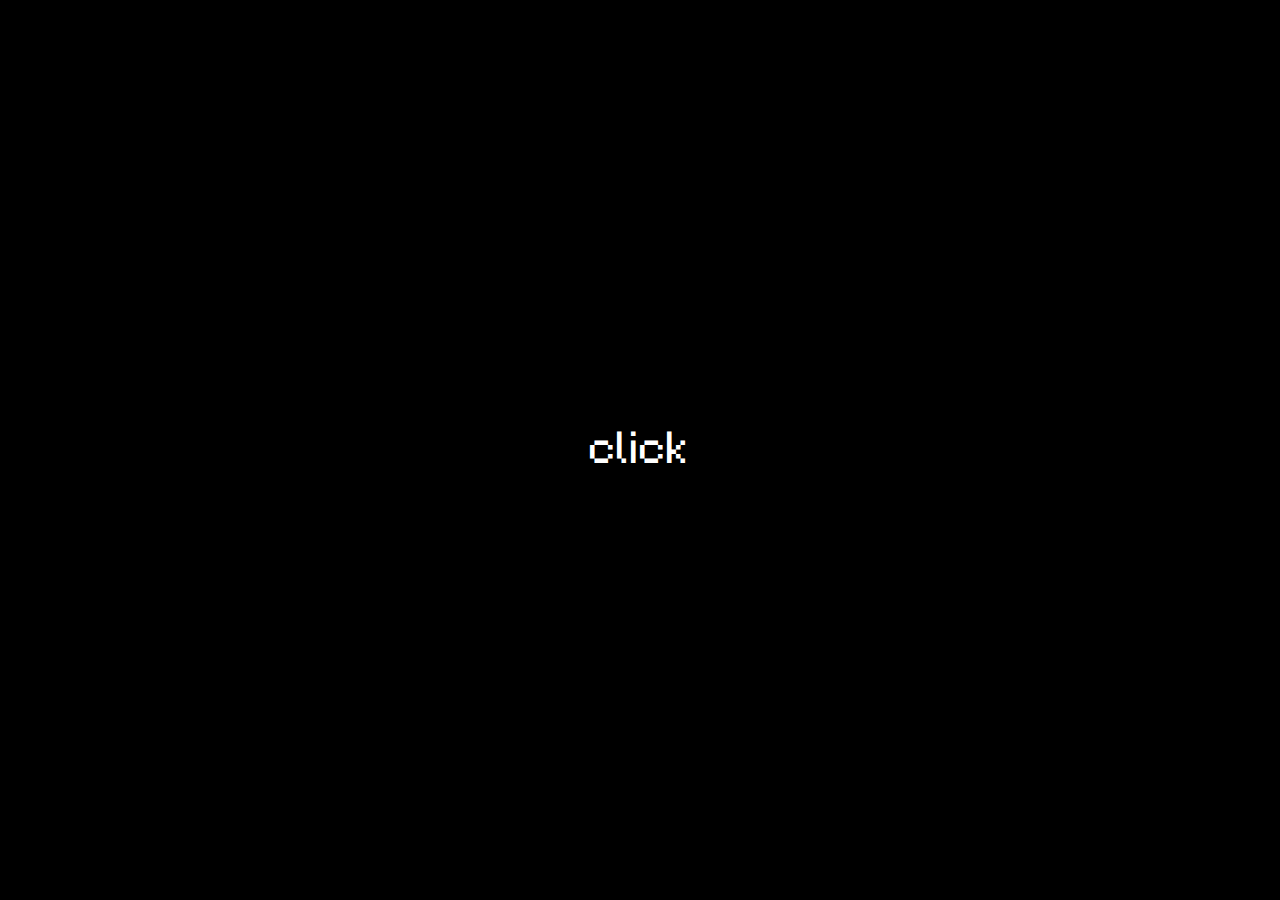
<file: lack.html>
<!DOCTYPE html>
<html lang="en">
<head>
    <meta charset="UTF-8">
    <meta name="viewport" content="width=device-width, initial-scale=1.0">
    <title>&gt;_&lt;</title>
    <link rel="stylesheet" href="css/ghost.css">
    <script src="js/java.js"></script>
    <script src="js/sparkle.js"></script>
    <script src="js/disable_inspect.js"></script>
</head>
<body>
    <header>
        <pre class="ascii-text">                                      

 __  __ ____   ____   _        _    ____ _  __
|  \/  |  _ \ / ___| | |      / \  / ___| |/ /
| |\/| | | | | |     | |     / _ \| |   | ' / 
| |  | | |_| | |___  | |___ / ___ \ |___| . \ 
    |_|  |_|____/ \____| |_____/_/   \_\____|_|\_\    
                                   
  
 </pre>
    </header>
    <div class="container">
        <div class="ghost">
            <img src="images/a_7e7b3c41b0f299a855a762e1334fa83a.gif" alt="ghost">
        </div>
        <div class="">

            <div class="center">
                <div class="overlay" id="overlay">
                    <div class="proceed-button" onclick="removeOverlay(); playMusic()"><p style="font-family: 'MC'; color: white; font-size: 45px;">click</p></div>
                </div>
                <style>
                    @font-face {
                        font-family: 'MC';
                        src: url('fonts/MC.otf') format('opentype');
                    }
                </style>
                <script>
                    function removeOverlay() {
                        var overlay = document.getElementById("overlay");
                        overlay.style.display = "none";
                    }

                    function playMusic() {
                        var audio = new Audio("https://files.catbox.moe/uynng5.mp3");
                        audio.play();
                    }
                </script>

                <div>
                    <a class="socials-icon" href="https://discordapp.com/users/1105461753766232084" target="_blank">
                        <svg xmlns="http://www.w3.org/2000/svg" width="25" height="25" fill="#ffff" class="socials-icon" viewBox="0 0 16 16">
                            <path d="M13.545 2.907a13.227 13.227 0 0 0-3.257-1.011.05.05 0 0 0-.052.025c-.141.25-.297.577-.406.833a12.19 12.19 0 0 0-3.658 0 8.258 8.258 0 0 0-.412-.833.051.051 0 0 0-.052-.025c-1.125.194-2.22.534-3.257 1.011a.041.041 0 0 0-.021.018C.356 6.024-.213 9.047.066 12.032c.001.014.01.028.021.037a13.276 13.276 0 0 0 3.995 2.02.05.05 0 0 0 .056-.019c.308-.42.582-.863.818-1.329a.05.05 0 0 0-.01-.059.051.051 0 0 0-.018-.011 8.875 8.875 0 0 1-1.248-.595.05.05 0 0 1-.02-.066.051.051 0 0 1 .015-.019c.084-.063.168-.129.248-.195a.05.05 0 0 1 .051-.007c2.619 1.196 5.454 1.196 8.041 0a.052.052 0 0 1 .053.007c.08.066.164.132.248.195a.051.051 0 0 1-.004.085 8.254 8.254 0 0 1-1.249.594.05.05 0 0 0-.03.03.052.052 0 0 0 .003.041c.24.465.515.909.817 1.329a.05.05 0 0 0 .056.019 13.235 13.235 0 0 0 4.001-2.02.049.049 0 0 0 .021-.037c.334-3.451-.559-6.449-2.366-9.106a.034.034 0 0 0-.02-.019Zm-8.198 7.307c-.789 0-1.438-.724-1.438-1.612 0-.889.637-1.613 1.438-1.613.807 0 1.45.73 1.438 1.613 0 .888-.637 1.612-1.438 1.612Zm5.316 0c-.788 0-1.438-.724-1.438-1.612 0-.889.637-1.613 1.438-1.613.807 0 1.451.73 1.438 1.613 0 .888-.631 1.612-1.438 1.612Z"></path>
                        </svg>
                    </a>
                </div><a class="socials-icon" href="https://discordapp.com/users/1105461753766232084" target="_blank">
                </a>
            </div><a class="socials-icon" href="https://discordapp.com/users/1105461753766232084" target="_blank">



            </a>
        </div>
    </div>
</body>
</html>
</file>
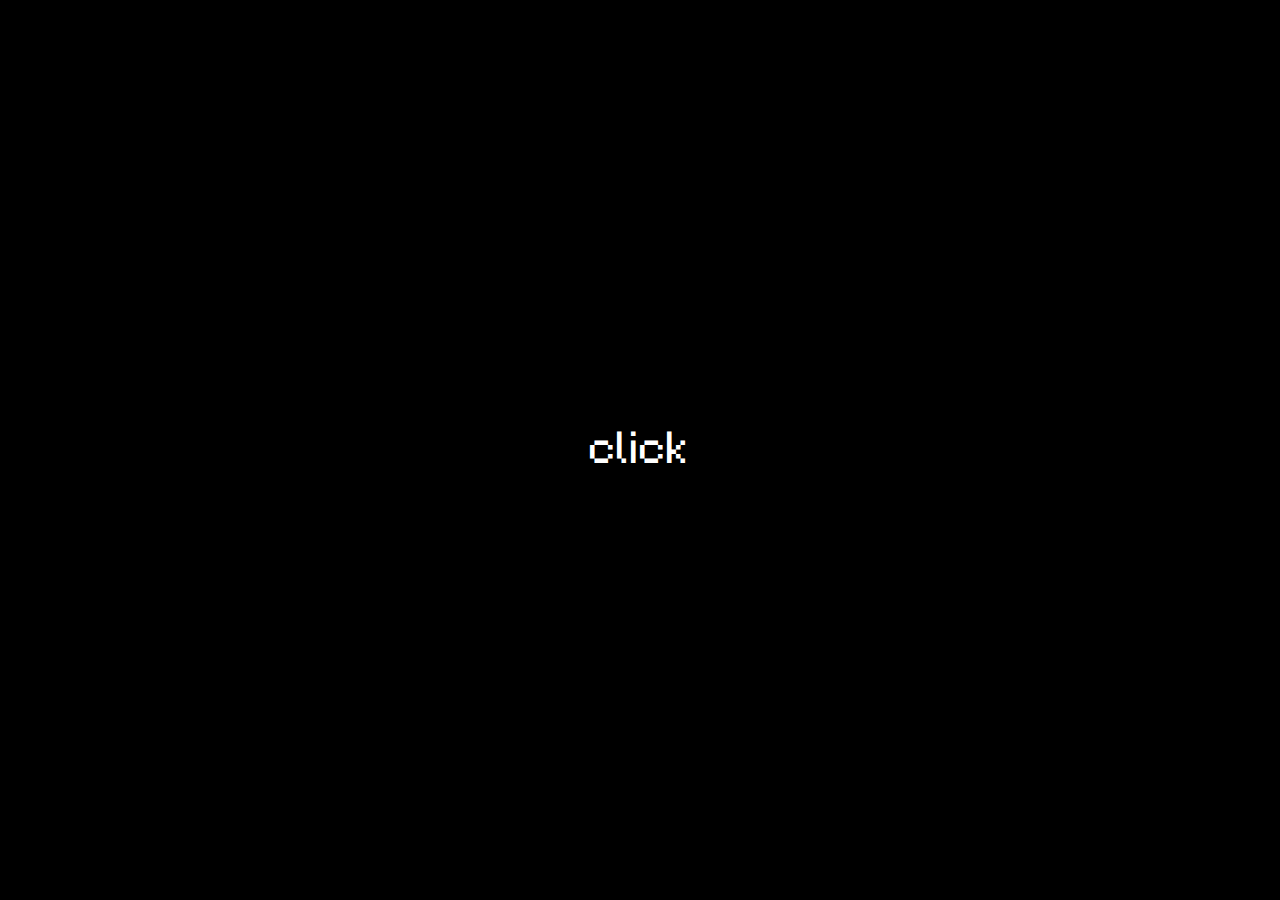
<file: slit.html>
<!DOCTYPE html>
<html lang="en">
<head>
    <meta charset="UTF-8">
    <meta name="viewport" content="width=device-width, initial-scale=1.0">
    <title>&gt;_&lt;</title>
    <link rel="stylesheet" href="css/ghost.css">
    <script src="js/java.js"></script>
    <script src="js/sparkle.js"></script>
    <script src="js/disable_inspect.js"></script>
</head>
<body>
    <header>
        <pre class="ascii-text">                                      

                                           
                                           
  ____         ___                         
 6MMMMb\       `MM       68b               
6M'    `        MM       Y89         /     
MM              MM       ___        /M     
YM.             MM       `MM       /MMMMM  
 YMMMMb         MM        MM        MM     
     `Mb        MM        MM        MM     
      MM        MM        MM        MM     
      MM        MM        MM        MM     
L    ,M9        MM        MM        YM.  , 
MYMMMM9        _MM_      _MM_        YMMM9 
                                           
                                           
                                                                                 
                                   
  
 </pre>
    </header>
    <div class="container">
        <div class="ghost">
            <img src="images/a_bdfe477f31d0c22a8486d84a4d32b01d.gif" alt="ghost">
        </div>
        <div class="">

            <div class="center">
                <div class="overlay" id="overlay">
                    <div class="proceed-button" onclick="removeOverlay(); playMusic()"><p style="font-family: 'MC'; color: white; font-size: 45px;">click</p></div>
                </div>
                <style>
                    @font-face {
                        font-family: 'MC';
                        src: url('fonts/MC.otf') format('opentype');
                    }
                </style>
                <script>
                    function removeOverlay() {
                        var overlay = document.getElementById("overlay");
                        overlay.style.display = "none";
                    }

                    function playMusic() {
                        var audio = new Audio("https://files.catbox.moe/c6ydnc.mp3");
                        audio.play();
                    }
                </script>

                <div>
                    <a class="socials-icon" href="https://discordapp.com/users/1205195317570572392" target="_blank">
                        <svg xmlns="http://www.w3.org/2000/svg" width="25" height="25" fill="#ffff" class="socials-icon" viewBox="0 0 16 16">
                            <path d="M13.545 2.907a13.227 13.227 0 0 0-3.257-1.011.05.05 0 0 0-.052.025c-.141.25-.297.577-.406.833a12.19 12.19 0 0 0-3.658 0 8.258 8.258 0 0 0-.412-.833.051.051 0 0 0-.052-.025c-1.125.194-2.22.534-3.257 1.011a.041.041 0 0 0-.021.018C.356 6.024-.213 9.047.066 12.032c.001.014.01.028.021.037a13.276 13.276 0 0 0 3.995 2.02.05.05 0 0 0 .056-.019c.308-.42.582-.863.818-1.329a.05.05 0 0 0-.01-.059.051.051 0 0 0-.018-.011 8.875 8.875 0 0 1-1.248-.595.05.05 0 0 1-.02-.066.051.051 0 0 1 .015-.019c.084-.063.168-.129.248-.195a.05.05 0 0 1 .051-.007c2.619 1.196 5.454 1.196 8.041 0a.052.052 0 0 1 .053.007c.08.066.164.132.248.195a.051.051 0 0 1-.004.085 8.254 8.254 0 0 1-1.249.594.05.05 0 0 0-.03.03.052.052 0 0 0 .003.041c.24.465.515.909.817 1.329a.05.05 0 0 0 .056.019 13.235 13.235 0 0 0 4.001-2.02.049.049 0 0 0 .021-.037c.334-3.451-.559-6.449-2.366-9.106a.034.034 0 0 0-.02-.019Zm-8.198 7.307c-.789 0-1.438-.724-1.438-1.612 0-.889.637-1.613 1.438-1.613.807 0 1.45.73 1.438 1.613 0 .888-.637 1.612-1.438 1.612Zm5.316 0c-.788 0-1.438-.724-1.438-1.612 0-.889.637-1.613 1.438-1.613.807 0 1.451.73 1.438 1.613 0 .888-.631 1.612-1.438 1.612Z"></path>
                        </svg>
                    </a>
                </div><a class="socials-icon" href="https://discordapp.com/users/1205195317570572392" target="_blank">
                </a>
            </div><a class="socials-icon" href="https://discordapp.com/users/1205195317570572392" target="_blank">



            </a>
        </div>
    </div>
</body>
</html>
</file>
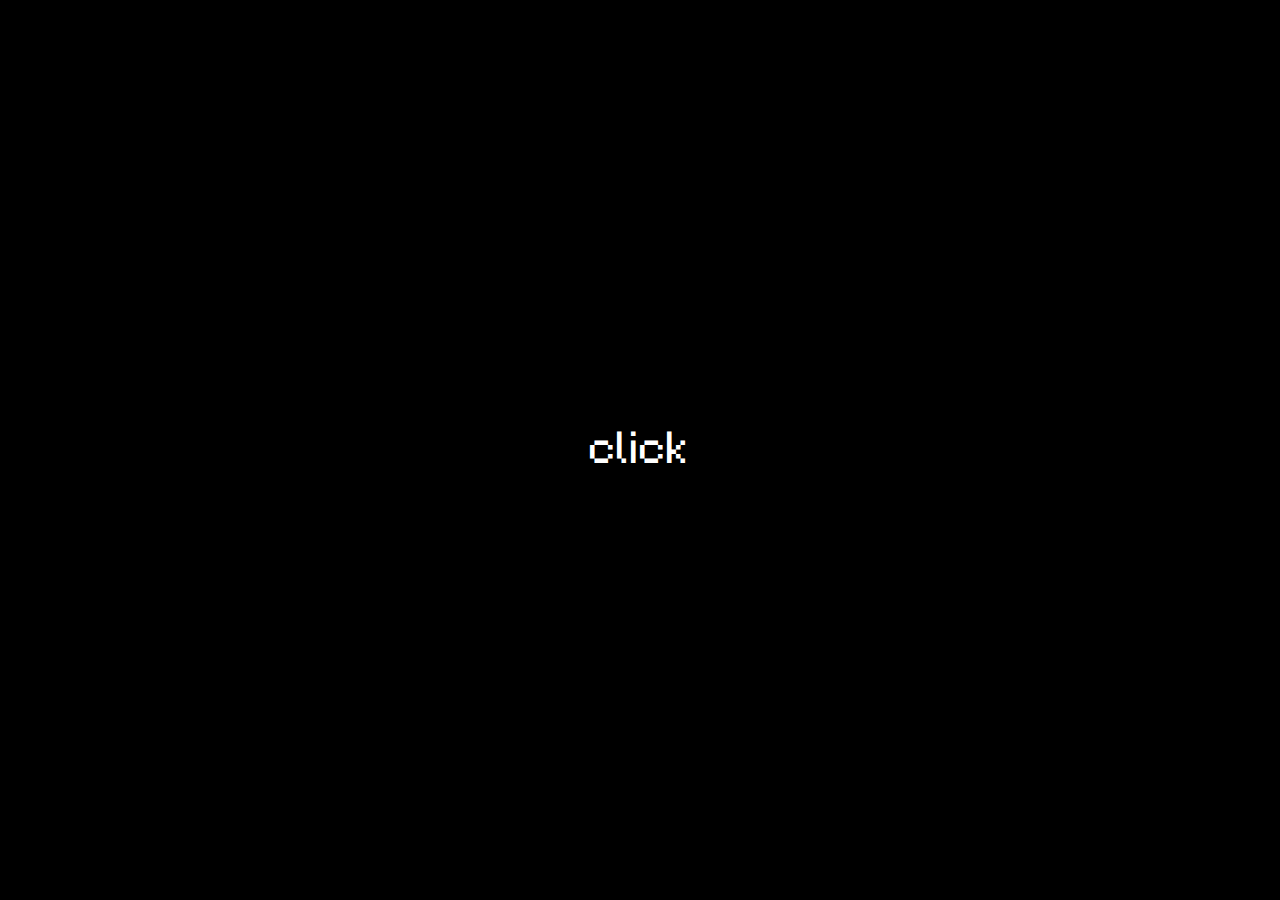
<file: tabby.html>
<!DOCTYPE html><html lang="en"><head>
    <meta charset="UTF-8">
    <meta name="viewport" content="width=device-width, initial-scale=1.0">
    <title>&gt;_&lt;</title>
    <link rel="stylesheet" href="css/ghost.css">
    <script src="js/java.js"></script>
    <script src="js/sparkle.js"></script>
    <script src="js/disable_inspect.js"></script>
</head>
<body>
  <header>
      <pre class="ascii-text">                                      

                                                        
                                                        
                                           ___          
                                           `MM      68b 
                                            MM      Y89 
____    _    ___  ____  ___  __      ___    MM   __ ___ 
`MM(   ,M.   )M' 6MMMMb `MM 6MMb   6MMMMb   MM   d' `MM 
 `Mb   dMb   d' 6M'  `Mb MMM9 `Mb 8M'  `Mb  MM  d'   MM 
  YM. ,PYM. ,P  MM    MM MM'   MM     ,oMM  MM d'    MM 
  `Mb d'`Mb d'  MMMMMMMM MM    MM ,6MM9'MM  MMdM.    MM 
   YM,P  YM,P   MM       MM    MM MM'   MM  MMPYM.   MM 
   `MM'  `MM'   YM    d9 MM    MM MM.  ,MM  MM  YM.  MM 
    YP    YP     YMMMM9 _MM_  _MM_`YMMM9'Yb_MM_  YM._MM_
                                                        
                                                        
                                                              
                                   
  
 </pre>
  </header>
  <div class="container"> 
    <div class="ghost">
      <img src="images/a_a4de877d06a810893a9b4c41644c5ad3.gif" alt="ghost">
    </div>
       <div class="">
           
 <div class="center">
   <div class="overlay" id="overlay">
        <div class="proceed-button" onclick="removeOverlay(); playMusic()"><p style="font-family: 'MC'; color: white; font-size: 45px;">click</p></div>
    </div>
    <style>
      @font-face {
        font-family: 'MC';
        src: url('fonts/MC.otf') format('opentype');
      }
    </style>
    <script>
        function removeOverlay() {
            var overlay = document.getElementById("overlay");
            overlay.style.display = "none";
        }

        function playMusic() {
            var audio = new Audio("https://files.catbox.moe/3z8i0o.mp3");
            audio.play();
        }
    </script>      

    <div>
          <a class="socials-icon" href="https://discordapp.com/users/1129752085898985503" target="_blank">
            <svg xmlns="http://www.w3.org/2000/svg" width="25" height="25" fill="#ffff" class="socials-icon" viewBox="0 0 16 16">
              <path d="M13.545 2.907a13.227 13.227 0 0 0-3.257-1.011.05.05 0 0 0-.052.025c-.141.25-.297.577-.406.833a12.19 12.19 0 0 0-3.658 0 8.258 8.258 0 0 0-.412-.833.051.051 0 0 0-.052-.025c-1.125.194-2.22.534-3.257 1.011a.041.041 0 0 0-.021.018C.356 6.024-.213 9.047.066 12.032c.001.014.01.028.021.037a13.276 13.276 0 0 0 3.995 2.02.05.05 0 0 0 .056-.019c.308-.42.582-.863.818-1.329a.05.05 0 0 0-.01-.059.051.051 0 0 0-.018-.011 8.875 8.875 0 0 1-1.248-.595.05.05 0 0 1-.02-.066.051.051 0 0 1 .015-.019c.084-.063.168-.129.248-.195a.05.05 0 0 1 .051-.007c2.619 1.196 5.454 1.196 8.041 0a.052.052 0 0 1 .053.007c.08.066.164.132.248.195a.051.051 0 0 1-.004.085 8.254 8.254 0 0 1-1.249.594.05.05 0 0 0-.03.03.052.052 0 0 0 .003.041c.24.465.515.909.817 1.329a.05.05 0 0 0 .056.019 13.235 13.235 0 0 0 4.001-2.02.049.049 0 0 0 .021-.037c.334-3.451-.559-6.449-2.366-9.106a.034.034 0 0 0-.02-.019Zm-8.198 7.307c-.789 0-1.438-.724-1.438-1.612 0-.889.637-1.613 1.438-1.613.807 0 1.45.73 1.438 1.613 0 .888-.637 1.612-1.438 1.612Zm5.316 0c-.788 0-1.438-.724-1.438-1.612 0-.889.637-1.613 1.438-1.613.807 0 1.451.73 1.438 1.613 0 .888-.631 1.612-1.438 1.612Z"></path>
            </svg>    </a></div><a class="socials-icon" href="https://discordapp.com/users/1129752085898985503" target="_blank">
  </a></div><a class="socials-icon" href="https://discordapp.com/users/1129752085898985503" target="_blank">



</a></div></div></body></html>
</file>
<file: css/ghost.css>
/* gores css */ 

body {
  font-family: Arial, sans-serif;
  background-color: #000000;
  margin: 0;
  padding: 0;
}

header {
  padding: 10px 20px;
  text-align: center;
}
    .overlay {
        position: fixed;
        top: 0;
        left: 0;
        width: 100%;
        height: 100vh;
        background-color: black;
        display: flex;
        align-items: center;
        justify-content: center;
        z-index: 9999;
    }

    .proceed-button {
        background-color: transparent;
        border: none;
        font-family: "arial";
        color: rgb(255, 255, 255);
        position: fixed;
        font-size: 50px;
        font-family: "Tape";
    }

    .proceed-button:hover {
        animation: glow 1s ease-in-out infinite alternate;
    }

.ascii-text {
  color: #ffffff;
}

.container {
  display: flex;
  flex-direction: column;
  align-items: center;
}



#socials {
  position: fixed;
  top: 55.7%;
  left: 40%;
  right: 40%;
  text-align: center;
  font-family: 'Consolas', monospace;
}
.socials-icon:hover { 
    transform: scale(1.5); 
    transform: rotate(360deg);
    transition: all 0.5s ease-in-out 0s;
}

.ghost {
  text-align: center;
  margin-top: 20px;
  border-radius: 50%;
  overflow: hidden;
  width: 200px;
  height: 200px;
  margin-right: 20px;
  transition: width 0.3s, height 0.3s;
}

.ghost:hover {
  width: 220px;
  height: 220px;
}

.ghost img {
  display: block;
  width: 100%;
  height: auto;
}

.email {
  color: #ffffff;
  font-size: 14px;
  margin-top: 20px;
  text-align: center;
}

.discord {
  color: #ffffff;
  font-size: 14px;
  margin-top: 20px;
  text-align: center;
}

.telegram {
  color: #ffffff;
  font-size: 14px;
  margin-top: 20px;
  text-align: center;
}
</file>
